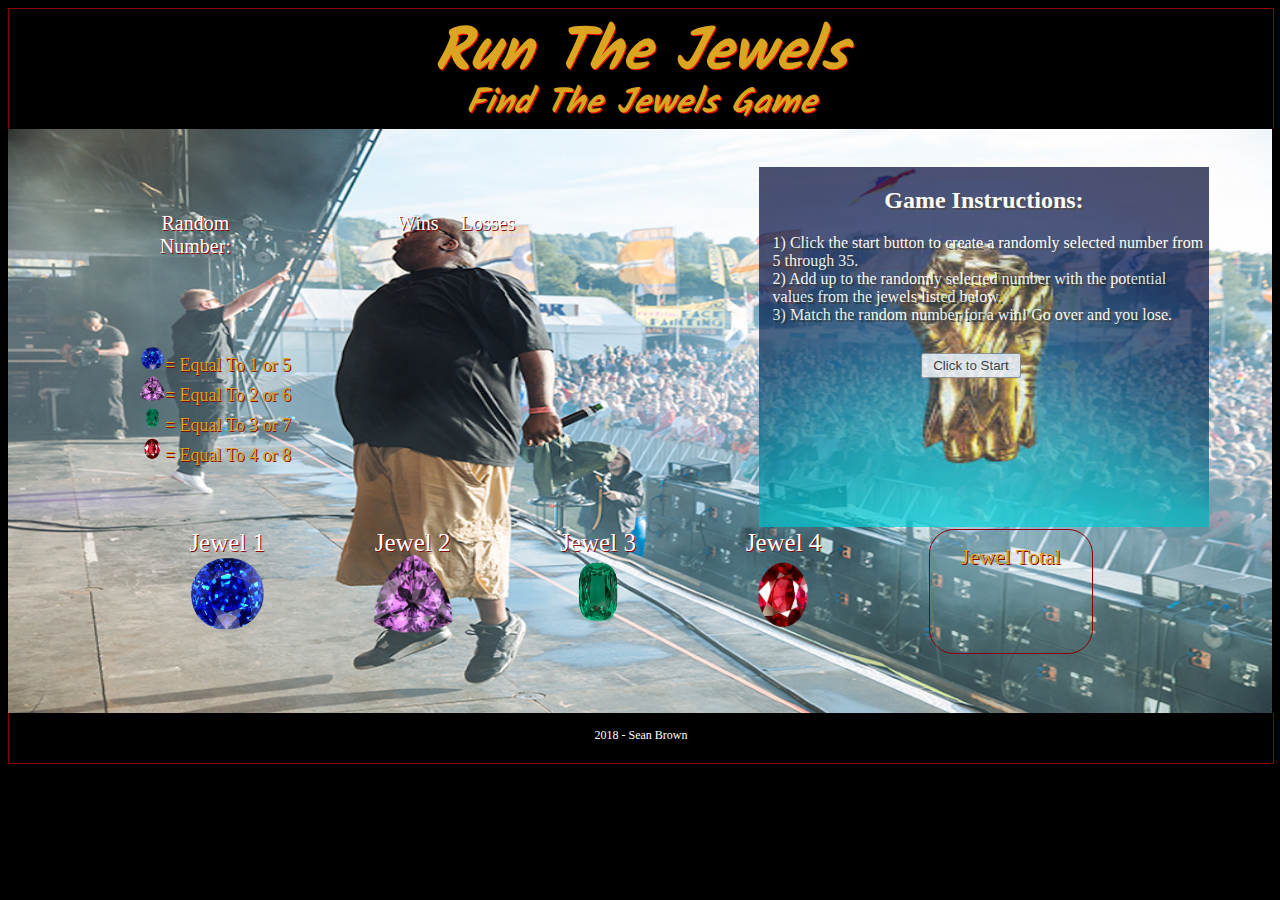
<file: index.html>
<!DOCTYPE html>
<html lang="en">

<head>
    <meta charset="UTF-8">
    <meta name="viewport" content="width=device-width, initial-scale=1.0">
    <meta http-equiv="X-UA-Compatible" content="ie=edge">

    <title>Crystal Game</title>
    <script src="https://code.jquery.com/jquery-3.3.1.js" integrity="sha256-2Kok7MbOyxpgUVvAk/HJ2jigOSYS2auK4Pfzbm7uH60=" crossorigin="anonymous"></script>
    <link rel="stylesheet" type="text/css" href="crystalgame.css">
    <link href='https://fonts.googleapis.com/css?family=Kalam' rel='stylesheet'>
    <style>
        .game-title {
            font-family: 'Kalam';
            font-style: italic;
            font-size: 30px;
            color: goldenrod;
            text-shadow: 1px 1px red;
        }
    </style>
</head>

<body>
    <div id="game-title" class="game-title">
        <h1>Run The Jewels</h1>
        <h3>Find The Jewels Game</h3>
    </div>
    <div class="background">
        <div class="container">
            <div id="instructions" class="instructions">
                <h2>Game Instructions: </h2>
                <ul>
                    <li>1) Click the start button to create a randomly selected number from 5 through 35. </li>
                    <li>2) Add up to the randomly selected number with the potential values from the jewels listed below. </li>
                    <li>3) Match the random number for a win! Go over and you lose. </li>
                </ul>
                <button id="start-button" class="start-button">Click to Start</button>
            </div>
            <div id="output-box" class="output-box">
                <div class="scorecard1">
                    <div>
                        <p class="fontstyle">Random
                            <br> Number:</p>
                        <output id="random-number" class="fontoutput"></output>
                    </div>
                    <div class="scorecard">
                        <ul>
                            <li>
                                <img class="scoreimg" src="jewel3.png">= Equal To 1 or 5</li>
                            <li>
                                <img class="scoreimg" src="jewel4.png">= Equal To 2 or 6</li>
                            <li>
                                <img class="scoreimg" src="jewel2.png">= Equal To 3 or 7</li>
                            <li>
                                <img class="scoreimg" src="jewel5.png">= Equal To 4 or 8</li>
                        </ul>
                    </div>
                </div>
                <div>
                    <p class="fontstyle">Wins</p>
                    <output id="wins" class="fontoutput"></output>
                </div>
                <div>
                    <p class="fontstyle">Losses</p>
                    <output id="losses" class="fontoutput"></output>
                </div>
            </div>
        </div>
        <div id="crystals" class="crystals">
            <div>
                <p class="jewelid"> Jewel 1</p>
                <input type="image" src="jewel3.png" name="Jewel1" class="jewelpic" id="crystal-output-1" />
                <output id="crystal1" class="crystal"> </output>
                <div>
                    <output id="crystal1" class="crystal"> </output>
                </div>
            </div>
            <div>
                <p class="jewelid"> Jewel 2</p>
                <input type="image" src="jewel4.png" name="Jewel2" class="jewelpic" id="crystal-output-2" />
                <div>
                    <output id="crystal2" class="crystal"> </output>
                </div>
            </div>
            <div>
                <p class="jewelid"> Jewel 3</p>
                <input type="image" src="jewel2.png" name="Jewel3" class="jewelpic" id="crystal-output-3" />
                <div>
                    <output id="crystal3" class="crystal"> </output>
                </div>
            </div>
            <div>
                <p class="jewelid"> Jewel 4</p>
                <input type="image" src="jewel5.png" name="Jewel4" class="jewelpic" id="crystal-output-4" />
                <div>
                    <output id="crystal4" class="crystal"> </output>
                </div>
            </div>
            <div class="total-score">
                <p> Jewel Total</p>
                <div>
                    <output id="crystaladdr" class="fontoutput"></output>
                </div>
            </div>

        </div>

    </div>

    <div class="footer">

        <p>2018 - Sean Brown</p>

    </div>

    <script>
        var randomOne = [1, 5];
        var randomTwo = [2, 6];
        var randomThree = [3, 7];
        var randomFour = [4, 8];
        var totalScore1 = 0;
        var totalScore2 = 0;
        var totalScore3 = 0;
        var totalScore4 = 0;
        var targetTotal = 0;
        var winCounter = 1;
        var lossCounter = 1;
        var finalScore = totalScore1 + totalScore2 + totalScore3 + totalScore4;



        $(document).ready(function () {

            //Start Button

            $("#start-button").on("click", function () {
                var targetNumber = 5 + Math.floor(Math.random() * 30);
                $("#random-number").html(targetNumber);
                targetTotal = targetNumber;
                $("#crystal1").html("");
                $("#crystal2").html("");
                $("#crystal3").html("");
                $("#crystal4").html("");
                $("#crystaladdr").html(0);
                totalScore1 = 0; 
                totalScore2 = 0; 
                totalScore3 = 0; 
                totalScore4 = 0; 


            });


            //Crystal Buttons
            $("#crystal-output-1").on("click", function () {
                var increment1 = (randomOne)[Math.round(Math.random())];
                $("#crystal1").html(increment1);
                totalScore1 += increment1;
                getTotal();


            });

            $("#crystal-output-2").on("click", function () {
                var increment2 = (randomTwo)[Math.round(Math.random())];
                $("#crystal2").html(increment2);
                totalScore2 += increment2;
                getTotal();


            });

            $("#crystal-output-3").on("click", function () {
                var increment3 = (randomThree)[Math.round(Math.random())];
                $("#crystal3").html(increment3);
                totalScore3 += increment3;
                getTotal();


            });

            $("#crystal-output-4").on("click", function () {
                var increment4 = (randomFour)[Math.round(Math.random())];
                $("#crystal4").html(increment4);
                totalScore4 += increment4;
                getTotal();

            });



            //crystal adder function
            function getTotal() {
                var finalScore = totalScore1 + totalScore2 + totalScore3 + totalScore4;
                $("#crystaladdr").html(finalScore);
                $("#random-number").html(targetTotal);
                var wins = $("#wins");
                var losses = $("#losses");
                console.log(finalScore); 


                if (finalScore === targetTotal) {
                    wins.html(winCounter);
                    wins = winCounter++;
                    finalScore= 0;
                    targetTotal = ("");

                };


                if (finalScore > targetTotal) {
                    losses.html(lossCounter);
                    losses = lossCounter++;
                    finalScore = 0; 
                    targetTotal = ("");

                };


            };

        });





    </script>
</body>

</html>
</file>
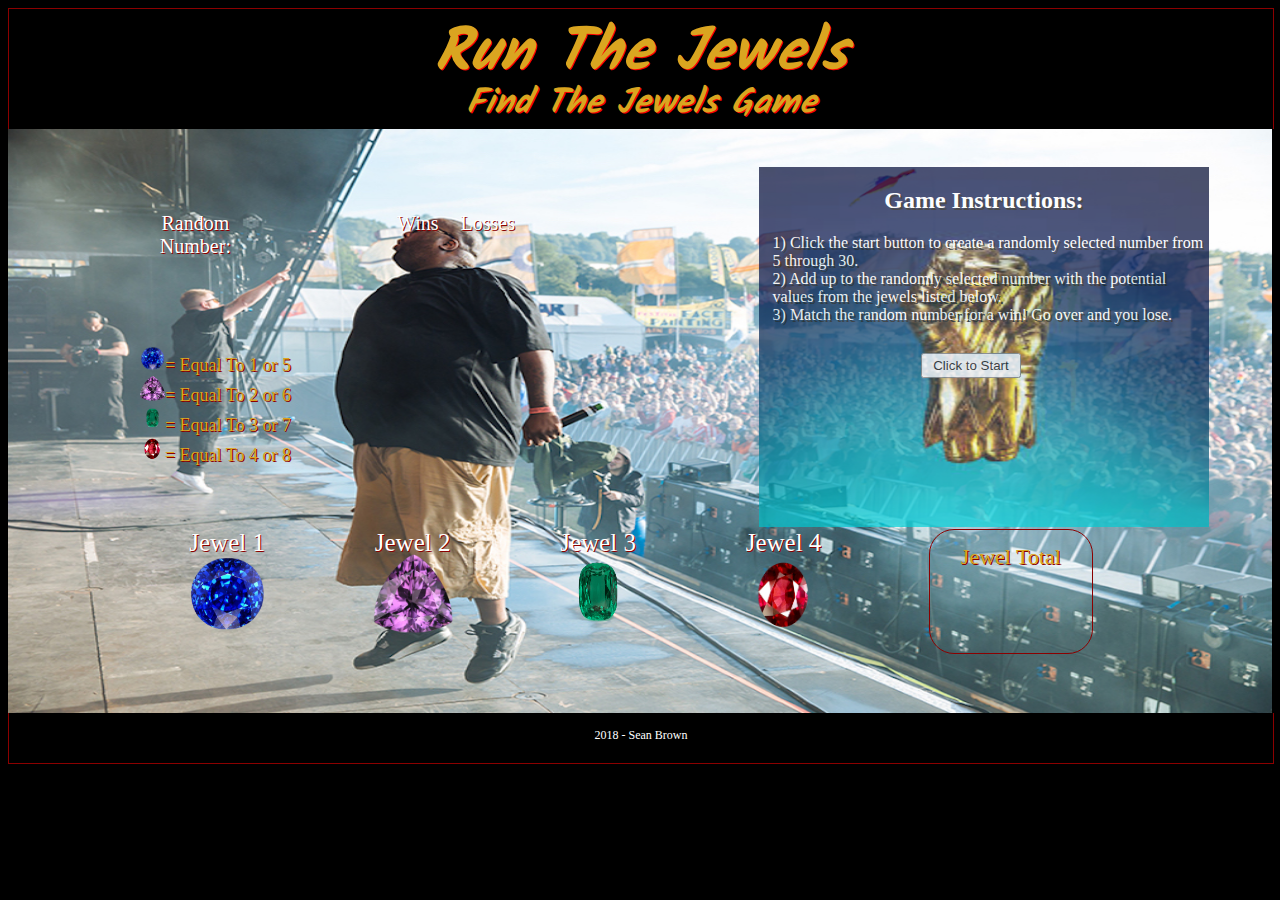
<file: crystalgame.html>
<!DOCTYPE html>
<html lang="en">

<head>
    <meta charset="UTF-8">
    <meta name="viewport" content="width=device-width, initial-scale=1.0">
    <meta http-equiv="X-UA-Compatible" content="ie=edge">

    <title>Crystal Game</title>
    <script src="https://code.jquery.com/jquery-3.3.1.js" integrity="sha256-2Kok7MbOyxpgUVvAk/HJ2jigOSYS2auK4Pfzbm7uH60=" crossorigin="anonymous"></script>
    <link rel="stylesheet" type="text/css" href="crystalgame.css">
    <link href='https://fonts.googleapis.com/css?family=Kalam' rel='stylesheet'>
    <style>
        .game-title {
            font-family: 'Kalam';
            font-style: italic;
            font-size: 30px;
            color: goldenrod;
            text-shadow: 1px 1px red;
        }
    </style>
</head>

<body>
    <div id="game-title" class="game-title">
        <h1>Run The Jewels</h1>
        <h3>Find The Jewels Game</h3>
    </div>
    <div class="background">
        <div class="container">
            <div id="instructions" class="instructions">
                <h2>Game Instructions: </h2>
                <ul>
                    <li>1) Click the start button to create a randomly selected number from 5 through 30. </li>
                    <li>2) Add up to the randomly selected number with the potential values from the jewels listed below. </li>
                    <li>3) Match the random number for a win! Go over and you lose. </li>
                </ul>
                <button id="start-button" class="start-button">Click to Start</button>
            </div>
            <div id="output-box" class="output-box">
                <div class="scorecard1">
                    <div>
                        <p class="fontstyle">Random
                            <br> Number:</p>
                        <output id="random-number" class="fontoutput"></output>
                    </div>
                    <div class="scorecard">
                        <ul>
                            <li>
                                <img class="scoreimg" src="jewel3.png">= Equal To 1 or 5</li>
                            <li>
                                <img class="scoreimg" src="jewel4.png">= Equal To 2 or 6</li>
                            <li>
                                <img class="scoreimg" src="jewel2.png">= Equal To 3 or 7</li>
                            <li>
                                <img class="scoreimg" src="jewel5.png">= Equal To 4 or 8</li>
                        </ul>
                    </div>
                </div>
                <div>
                    <p class="fontstyle">Wins</p>
                    <output id="wins" class="fontoutput"></output>
                </div>
                <div>
                    <p class="fontstyle">Losses</p>
                    <output id="losses" class="fontoutput"></output>
                </div>
            </div>
        </div>
        <div id="crystals" class="crystals">
            <div>
                <p class="jewelid"> Jewel 1</p>
                <input type="image" src="jewel3.png" name="Jewel1" class="jewelpic" id="crystal-output-1" />
                <output id="crystal1" class="crystal"> </output>
                <div>
                    <output id="crystal1" class="crystal"> </output>
                </div>
            </div>
            <div>
                <p class="jewelid"> Jewel 2</p>
                <input type="image" src="jewel4.png" name="Jewel2" class="jewelpic" id="crystal-output-2" />
                <div>
                    <output id="crystal2" class="crystal"> </output>
                </div>
            </div>
            <div>
                <p class="jewelid"> Jewel 3</p>
                <input type="image" src="jewel2.png" name="Jewel3" class="jewelpic" id="crystal-output-3" />
                <div>
                    <output id="crystal3" class="crystal"> </output>
                </div>
            </div>
            <div>
                <p class="jewelid"> Jewel 4</p>
                <input type="image" src="jewel5.png" name="Jewel4" class="jewelpic" id="crystal-output-4" />
                <div>
                    <output id="crystal4" class="crystal"> </output>
                </div>
            </div>
            <div class="total-score">
                <p> Jewel Total</p>
                <div>
                    <output id="crystaladdr" class="fontoutput"></output>
                </div>
            </div>

        </div>

    </div>

    <div class="footer">

        <p>2018 - Sean Brown</p>

    </div>

    <script>
        var randomOne = [1, 5];
        var randomTwo = [2, 6];
        var randomThree = [3, 7];
        var randomFour = [4, 8];
        var totalScore1 = 0;
        var totalScore2 = 0;
        var totalScore3 = 0;
        var totalScore4 = 0;
        var targetTotal = 0;
        var winCounter = 1;
        var lossCounter = 1;
        var finalScore = totalScore1 + totalScore2 + totalScore3 + totalScore4;



        $(document).ready(function () {

            //Start Button

            $("#start-button").on("click", function () {
                var targetNumber = 5 + Math.floor(Math.random() * 30);
                $("#random-number").html(targetNumber);
                targetTotal = targetNumber;
                $("#crystal1").html("");
                $("#crystal2").html("");
                $("#crystal3").html("");
                $("#crystal4").html("");
                $("#crystaladdr").html(0);
                totalScore1 = 0; 
                totalScore2 = 0; 
                totalScore3 = 0; 
                totalScore4 = 0; 


            });


            //Crystal Buttons
            $("#crystal-output-1").on("click", function () {
                var increment1 = (randomOne)[Math.round(Math.random())];
                $("#crystal1").html(increment1);
                totalScore1 += increment1;
                getTotal();


            });

            $("#crystal-output-2").on("click", function () {
                var increment2 = (randomTwo)[Math.round(Math.random())];
                $("#crystal2").html(increment2);
                totalScore2 += increment2;
                getTotal();


            });

            $("#crystal-output-3").on("click", function () {
                var increment3 = (randomThree)[Math.round(Math.random())];
                $("#crystal3").html(increment3);
                totalScore3 += increment3;
                getTotal();


            });

            $("#crystal-output-4").on("click", function () {
                var increment4 = (randomFour)[Math.round(Math.random())];
                $("#crystal4").html(increment4);
                totalScore4 += increment4;
                getTotal();

            });



            //crystal adder function
            function getTotal() {
                var finalScore = totalScore1 + totalScore2 + totalScore3 + totalScore4;
                $("#crystaladdr").html(finalScore);
                $("#random-number").html(targetTotal);
                var wins = $("#wins");
                var losses = $("#losses");
                console.log(finalScore); 


                if (finalScore === targetTotal) {
                    wins.html(winCounter);
                    wins = winCounter++;
                    finalScore= 0;
                    targetTotal = ("");

                };


                if (finalScore > targetTotal) {
                    losses.html(lossCounter);
                    losses = lossCounter++;
                    finalScore = 0; 
                    targetTotal = ("");

                };


            };

        });





    </script>
</body>

</html>
</file>
<file: crystalgame.css>
body {
    background-color: black; 
}

.game-title {
    border-top: darkred solid 1px; 
    border-right:  darkred solid 1px;
    border-left:   darkred solid 1px;
    width: 100%; 
    height: 120px;
    margin: auto; 
    text-align: center;  
    line-height: 10px; 

}

.footer {
    width: 100%; 
    height: 50px;
    text-align: center; 
    border-bottom: darkred solid 1px; 
    border-right:  darkred solid 1px;
    border-left:   darkred solid 1px;
    color: white; 
    line-height: 45px; 
    font-size: 12px;
}

div.footer p {
    margin-top: 0; 
}

.background {
    width: 100%; 
    height: 584px;
    background-image: url('rtj6.jpg'); 
    background-repeat: no-repeat; 
    background-size: 100% 584px;
}

.container {
    display: flex; 
    flex-direction: row-reverse; 
    height: 350px;
}


.instructions {
    width: 36%; 
    height: 360px;
    margin-right: 5%; 
    margin-top: 3%; 
    background-image: url('rtj7.jpeg');
    background-repeat: no-repeat; 
    background-size: 100% 360px; 
    opacity: 0.7;
    color: white; 
    text-shadow: 2px 2px black; 

}

div.instructions h2 {
    text-align: center; 
}

div.instructions ul {
    text-align: left; 
    padding-left: 3%; 
}

ul {
    list-style-type: none; 
}


.output-box{
    display: flex; 
    flex-direction: row; 
    justify-content: flex-start;
    width: 50%;
    height: 250px;
    margin-top: 5%; 
    margin-right: 10%; 
    text-align: center; 

}

.crystals {
    display: flex; 
    flex-direction: row;
    justify-content: space-around;  
    width: 80%; 
    height: 125px;
    margin: auto; 
    margin-top: 50px; 
}

.crystal {
    width: 70px;
    height: 50px;
    display: flex; 
    flex-direction: column; 
    font-size: 45px; 
    text-align: center; 
    color: darkred;
    text-shadow: 1px 1px goldenrod; 
}

.jewelpic {
    width: 80px;
    height: 80px;
}

.jewelid {
    color: white;   
    margin: 0; 
    height: 25px;
    font-size: 25px;
    text-align: center; 
    text-shadow: 1px 1px darkred;
}

.fontstyle {
    color: white; 
    text-shadow: 1px 1px darkred;
    text-align: center; 
    font-size: 20px;
}

.fontoutput {
    width: 70px;
    height: 50px;
    display: flex; 
    flex-direction: column; 
    font-size: 50px; 
    text-align: center; 
    color: darkred;
    text-shadow: 1px 1px white; 
    margin: auto; 
    margin-bottom: 10px; 
}

.start-button {
    margin-top: 3%;  
    height: 25px;
    width: 100px;
    margin-left: 36%; 
    margin-right: 20%; 
    margin-bottom: 10%; 
}

.scoreimg {
    width: 25px; 
    height: 25px;
 
}

.scorecard{
    font-size: 18px; 
    color: goldenrod; 
    text-shadow: 1px 1px darkred; 
}

.scorecard1 {
    width: 60%; 
    font-size: 18px; 
}

.total-score {
    border-radius: 25px; 
    font-size: 22px; 
    color: goldenrod;  
    text-shadow: 1px 1px darkred;
    border: darkred solid 1px; 
    width: 16%; 
    text-align: center; 
    
}

div.total-score p {
    margin-top: 14px; 
    margin-bottom: 3px; 
}



@media screen and (max-width:780px) {

    .start-button{ 
        margin-bottom: 0px; 
        margin-left: 31%;
        margin-right: 25%;
    }
    .scorecard{
        font-size: 18px; 
        color: goldenrod; 
        text-shadow: 1px 1px darkred;
        width: 250px;  
    }

}

@media screen and (max-width:600px){
    
    .start-button{
        margin-right: 15%; 
        margin-left: 25%; 
    }

}
</file>
